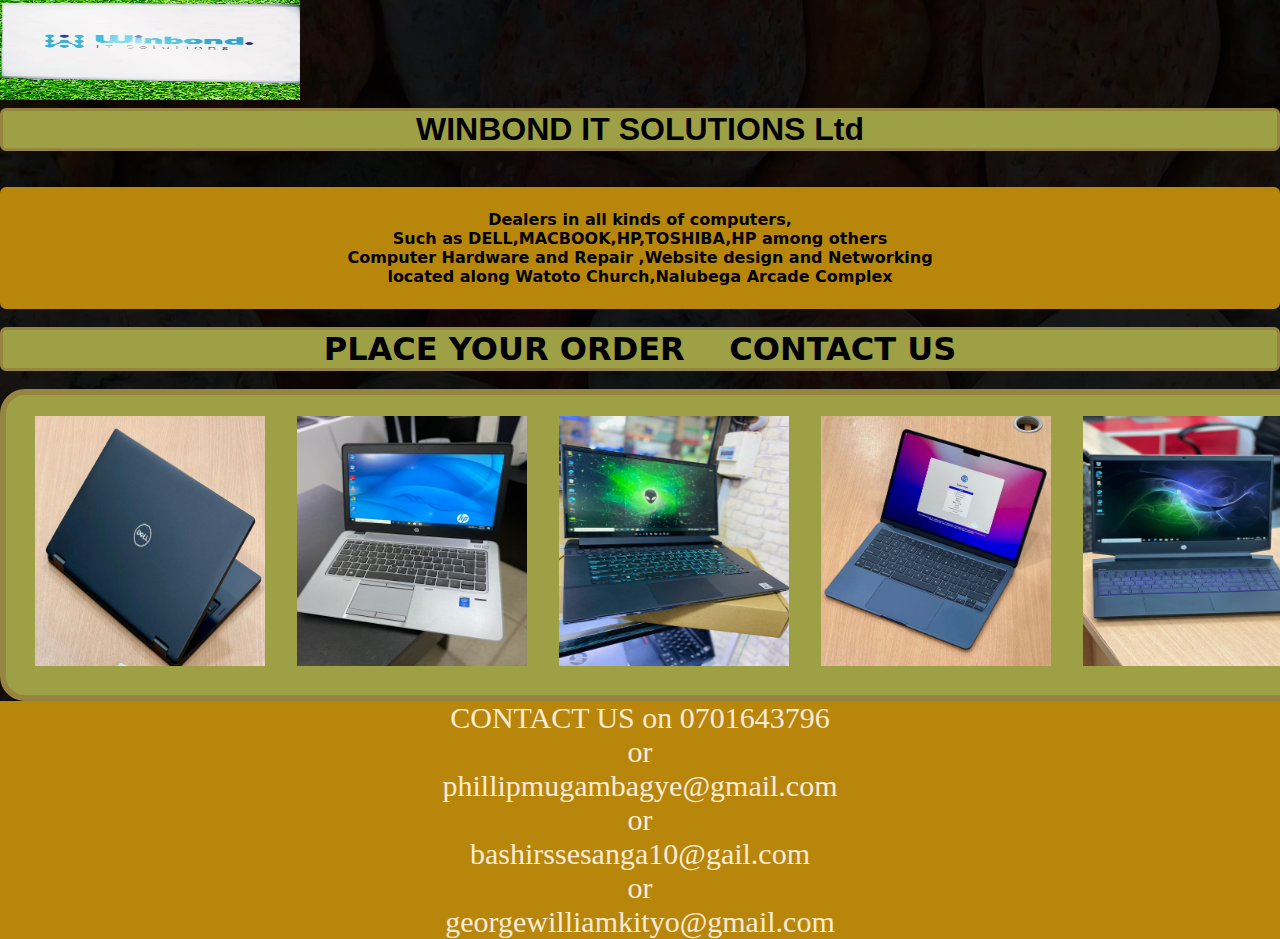
<file: index.html>
<!doctype html>
<html>
<head>
<meta charset="utf-8">
<title>index</title>
	<link rel="stylesheet" href="web.css">
</head>

<body>
	<h1 align="left" class="">
		<img src="work/winbond.png" width="300px" height="100px">
		</h1>
	<h1 id="klaus" align = "center" ><b>WINBOND IT SOLUTIONS Ltd</b> </h1>
	<br>
	<br>
	<h4 class="border" align="center">Dealers in all kinds  of computers,<br>Such as DELL,MACBOOK,HP,TOSHIBA,HP among others<br>Computer Hardware and Repair ,Website design and Networking<br>located along Watoto Church,Nalubega Arcade Complex</h4>
	<br>
	<div class="metro" align="center">
		<div class="buy">
	<h1>
	<a href="order.html">PLACE YOUR ORDER</a>&nbsp;&nbsp;&nbsp;&nbsp;
	<a href="contact.html">CONTACT US</a>
	</h1>
			</div>
		</div>
	<br>
	<div>
	<h1 class="nav">
	<a href="DELL.html"><img src="work/dell1.jpeg" width="230" height="250"></a>&nbsp;&nbsp;&nbsp;&nbsp;
	<a href="elite.html"><img src="work/elite3.jpeg" width="230" height="250"></a>&nbsp;&nbsp;&nbsp;&nbsp;
	<a href="Alien.html"><img src="work/alien.jpeg" width="230" height="250"></a>&nbsp;&nbsp;&nbsp;&nbsp;
	<a href="MACBOOK.html"><img src="work/m1.jpeg" width="230" height="250"></a>&nbsp;&nbsp;&nbsp;&nbsp;
	<a href="HP.html"><img src="work/game.jpeg" width="230" height="250"></a>
	</h1>
	</div>
	
	<footer>
		<p>CONTACT US on 0701643796</p>
		<p>or</p>
		<p>phillipmugambagye@gmail.com</p>
		<p>or</p>
		<p>bashirssesanga10@gail.com</p>
		<p>or</p>
		<p>georgewilliamkityo@gmail.com</p>
	</footer>
		
		</body>
</html>
</file>
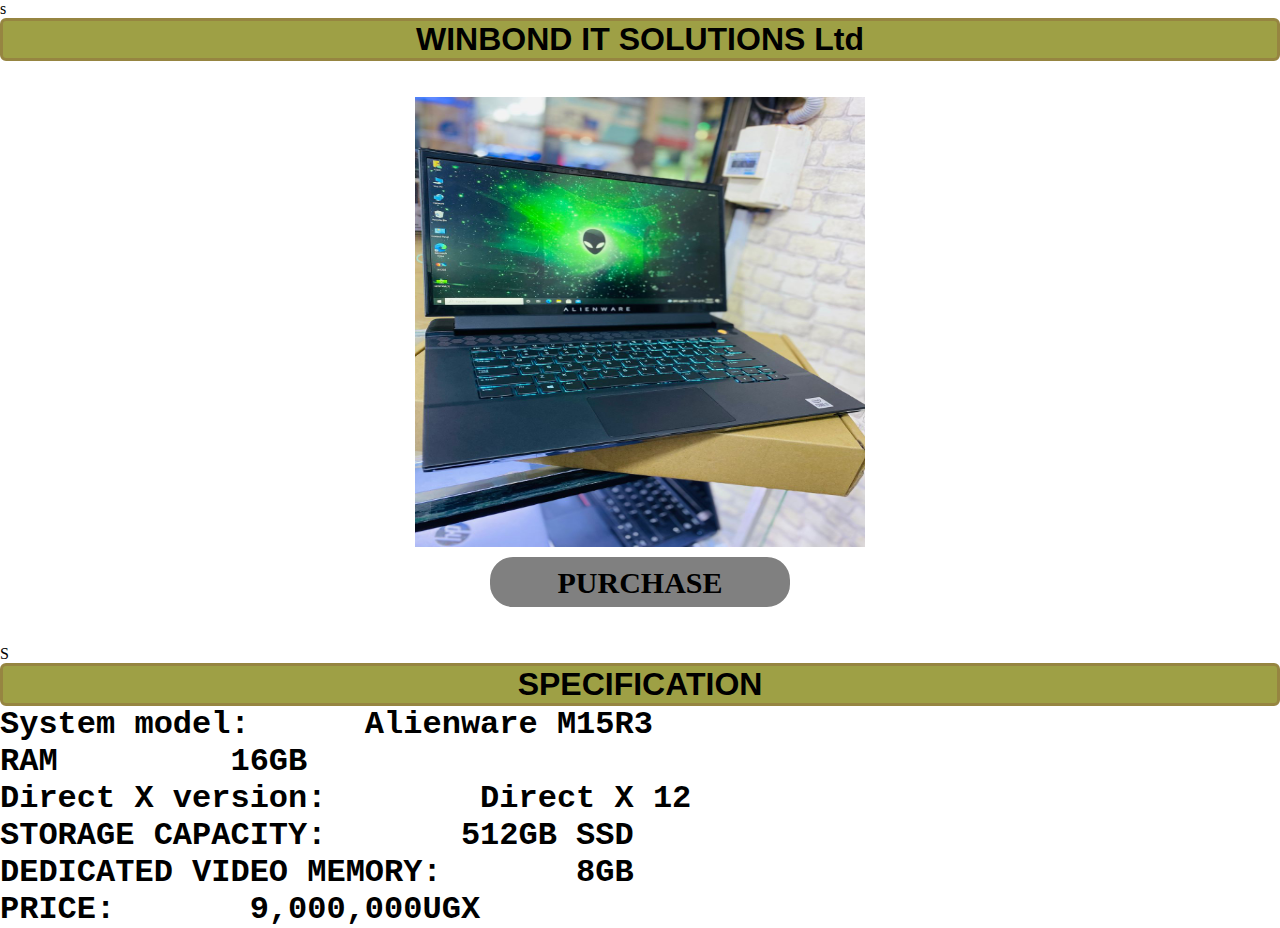
<file: Alien.html>
<!doctype html>
<html>
<head>
<meta charset="utf-8">
<title>alien hardware</title>
	<link rel="stylesheet" href ="laptop.css">
</head>

<body>
	s
	<h1 id="klaus" align = "center" ><b>WINBOND IT SOLUTIONS Ltd</b> </h1>
	<br>
	<br>
<h1 align="center">	
<img src="work/alien.jpeg" width="450" height="450">
	
	<div id="more">
	<div align="center">
	<a href="orderalien.html">PURCHASE</a>
	</div>	
	</div>
	</h1>
	<br>
	<br>S
	<h1 align="center">
	<p class="spec">SPECIFICATION</p>
	</h1>	
	<h1 class="bold">
	<p> System model:&nbsp;&nbsp;&nbsp;&nbsp;&nbsp;&nbsp;Alienware M15R3</p>
	<p> RAM &nbsp;&nbsp;&nbsp;&nbsp;&nbsp;&nbsp;&nbsp; 16GB</p>
	<p>Direct X version: &nbsp;&nbsp;&nbsp;&nbsp;&nbsp;&nbsp;&nbsp;Direct X 12</p>
	<p>STORAGE CAPACITY:&nbsp;&nbsp;&nbsp;&nbsp;&nbsp;&nbsp;&nbsp;512GB SSD</p>
	<p>DEDICATED VIDEO MEMORY:&nbsp;&nbsp;&nbsp;&nbsp;&nbsp;&nbsp;&nbsp;8GB</p>
	<p>PRICE:&nbsp;&nbsp;&nbsp;&nbsp;&nbsp;&nbsp;&nbsp;9,000,000UGX</p>	
	</h1>	
</body>
</html>
</file>
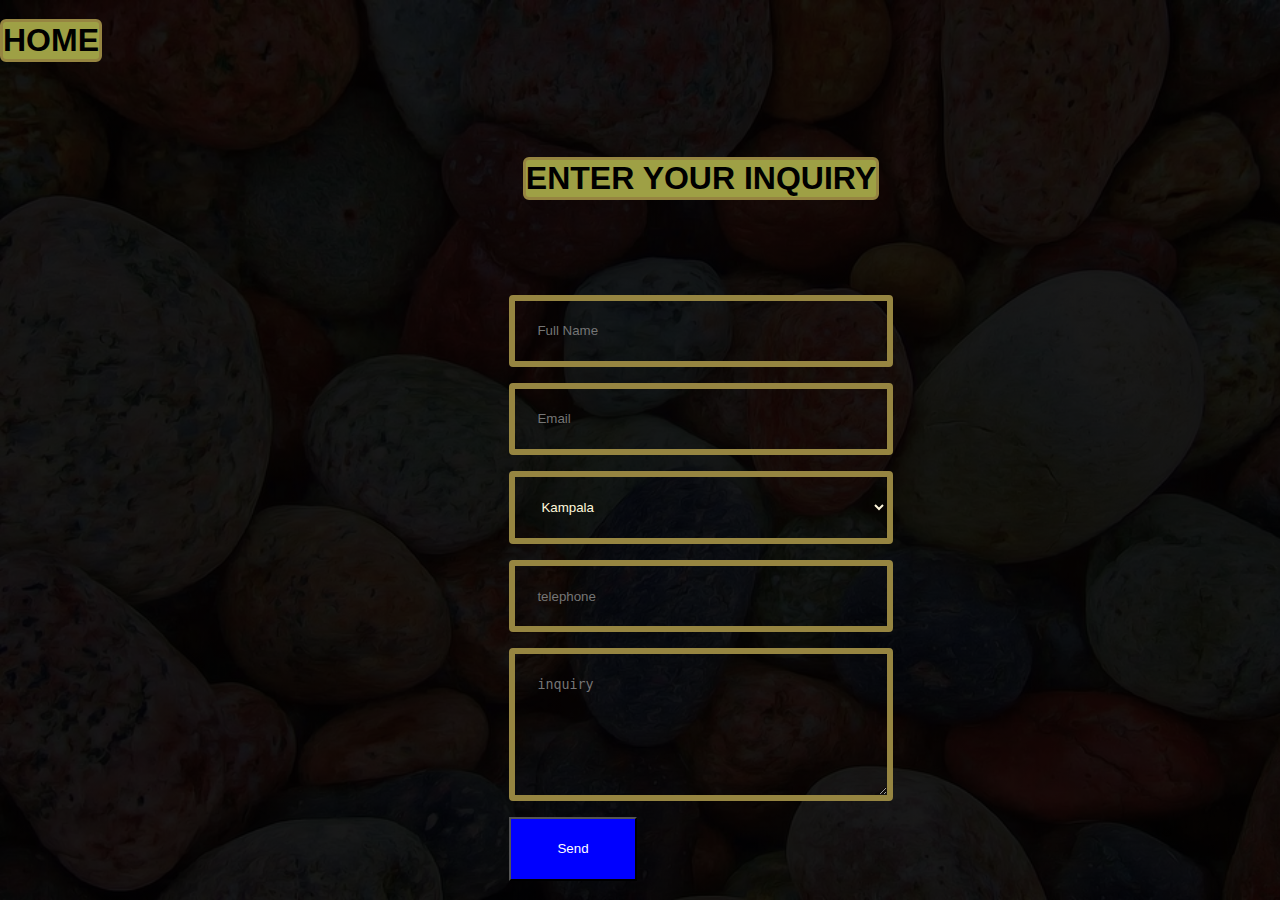
<file: contact.html>
<!doctype html>
<html>
<head>
<meta charset="utf-8">
<title>CONTACT US</title>
	<link rel="stylesheet" href="contactform.css">
</head>

<body>
	<h1 class="klaus"><a href="index.html">HOME</a></h1>
	<br>
	<h1 id="klaus" align = "center" ><b>ENTER YOUR INQUIRY </b></h1>
	<br>
	<div class="container">
	<form action="https://formsubmit.co/phillipmugambagye@gmail.com" method="post">
	<input type="text" name="Name" placeholder="Full Name" required>
	<input type="email" name="Email" placeholder="Email" required>
		<select name="Location">
		<option>Kampala</option>
		<option>Wakiso</option>
		<option>jinja</option>
		<option>Mbale</option>
		<option>Others(please specify in the message)</option>
		</select>
		<input type="tel" name="telephone" placeholder="telephone" required>
		<textarea name="Inquiry" placeholder="inquiry" required></textarea>
		<button type="submit">Send</button>
	</form>	
	</div>
</body>
</html>
</file>
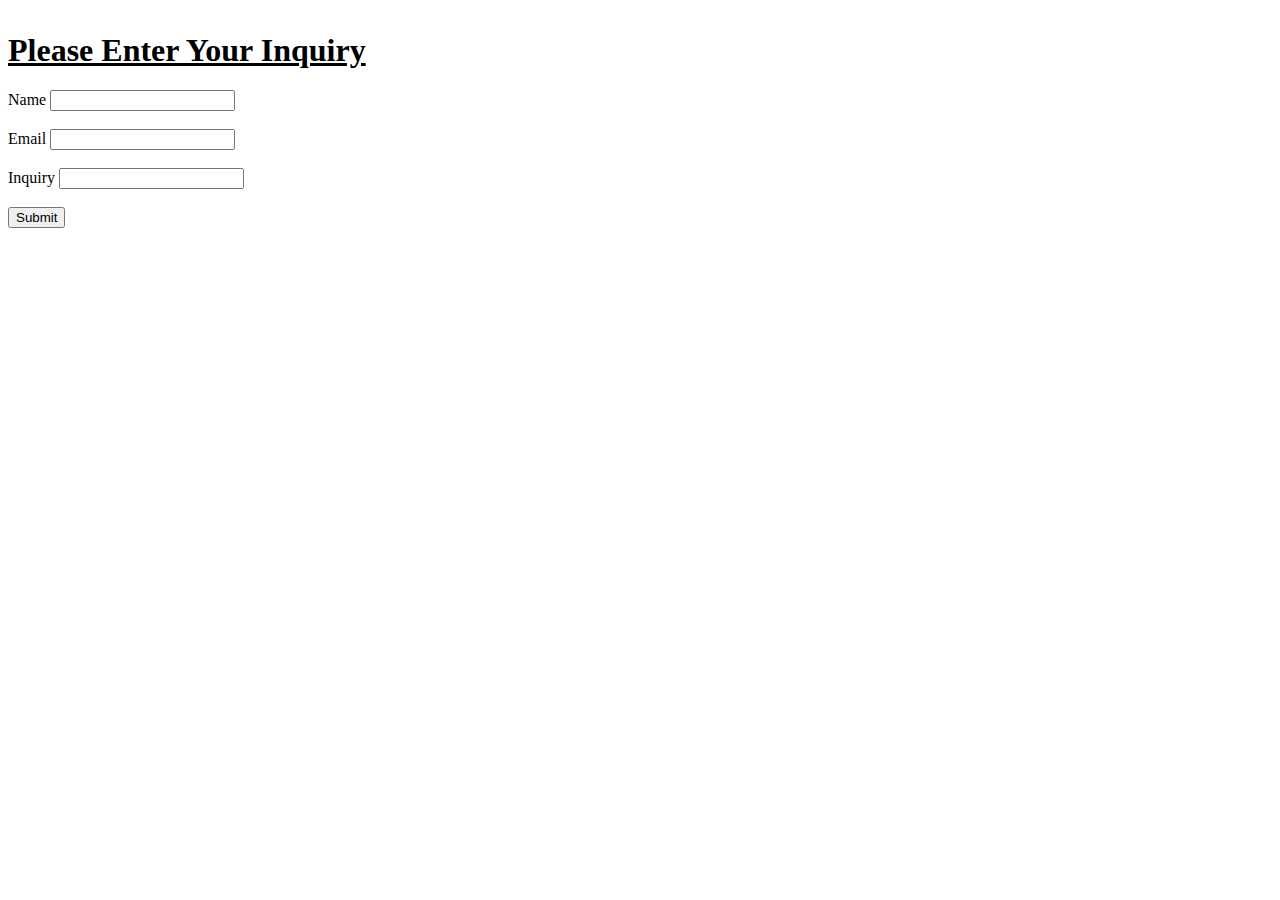
<file: contactform.html>
<!DOCTYPE html>
<html>
<head>
<title> Contact Form </title>
	</head>	
<body>
<h1 align = "center">
<p> <h1> <u> Please Enter Your Inquiry </u> </h1> </p>
</h1>

				<form action = "www.gmail/phillipmugambagye.com" method = "post">
			<div>
				<label>
					Name
					<input type = "text" name= "name">
				</label>
			</div>
			<br>
			<div>
				<label>
					Email
					<input type= "text" name = "email">
					<input type= "hidden" name = "-next" value= "https://phillipmugambagye.com/thankyou.html">
				</label>
			</div>
			<br>
			
			<div>
			<label>
				Inquiry
				
				<input type="text" name="inquiry">
				
			</label>		
					
			</div>
			<br>
			<button type = "submit">Submit</button>
		</form>
		</body>
		</html>
</file>
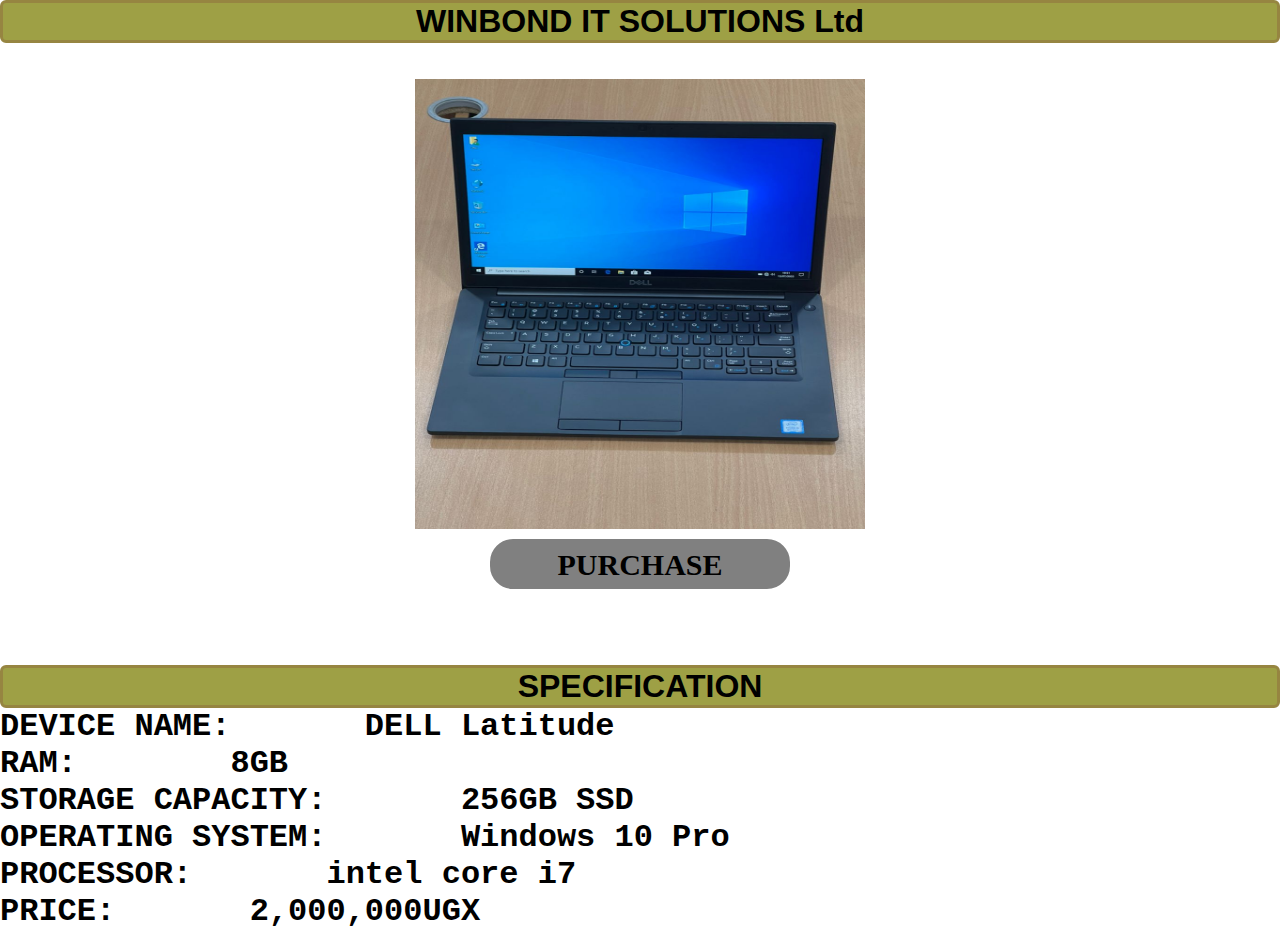
<file: DELL.html>
<!doctype html>
<html>
<head>
<meta charset="utf-8">
<title>DELL Latitude</title>
	<link rel="stylesheet" href ="laptop.css">
</head>

<body>
	
	<h1 id="klaus" align = "center" ><b>WINBOND IT SOLUTIONS Ltd</b> </h1>
	<br>
	<br>
	<h1 align="center">
	<img src="work/dell4.jpeg" width ="450" height="450">
	<div id="more">
	<div align="center">
	<a href="orderdell.html">PURCHASE</a>
	</div>	
	</div>
	<br>
	<br>
	<p class="spec">SPECIFICATION</p>	
	</h1>
	<h1 class="bold">
	<p>DEVICE NAME:&nbsp;&nbsp;&nbsp;&nbsp;&nbsp;&nbsp;&nbsp;DELL Latitude</p>
	<p>RAM:&nbsp;&nbsp;&nbsp;&nbsp;&nbsp;&nbsp;&nbsp; 8GB</p>
	<p>STORAGE CAPACITY:&nbsp;&nbsp;&nbsp;&nbsp;&nbsp;&nbsp;&nbsp;256GB SSD</p>
	<p>OPERATING SYSTEM:&nbsp;&nbsp;&nbsp;&nbsp;&nbsp;&nbsp;&nbsp;Windows 10 Pro</p>
	<p>PROCESSOR:&nbsp;&nbsp;&nbsp;&nbsp;&nbsp;&nbsp;&nbsp;intel core i7 </p>
	<p>PRICE:&nbsp;&nbsp;&nbsp;&nbsp;&nbsp;&nbsp;&nbsp;2,000,000UGX</p>	
	</h1>
	
</body>
</html>
</file>
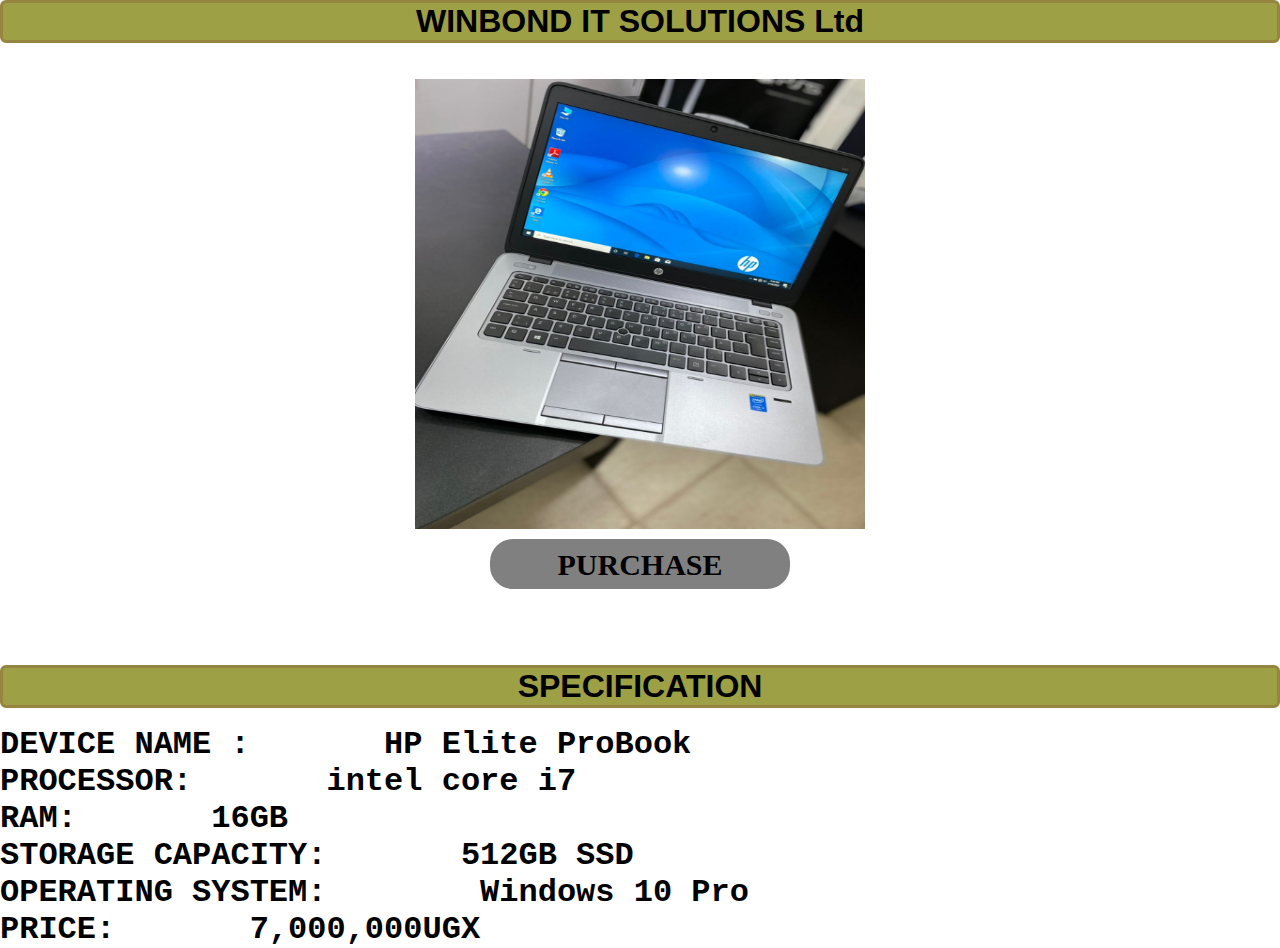
<file: elite.html>
<!doctype html>
<html>
<head>
<meta charset="utf-8">
<title>Hp Elite Book</title>
	<link rel="stylesheet" href ="laptop.css">
</head>

<body>
	<h1 id="klaus" align = "center" ><b>WINBOND IT SOLUTIONS Ltd</b> </h1>
	<br>
	<br>
	<h1 align="center">
		
<img src="work/elite.jpeg" width="450px" height="450px">
		<div id="more">
	<div align="center">
	<a href="orderhpprobook.html">PURCHASE</a>
	</div>	
	</div>
		<br>
		<br>
		<p class="spec">SPECIFICATION</p>
		</h1>
		<br>
	<h1 class="bold">
		<p>DEVICE NAME :&nbsp;&nbsp;&nbsp;&nbsp;&nbsp;&nbsp;&nbsp;HP Elite ProBook</p>
	<p>PROCESSOR:&nbsp;&nbsp;&nbsp;&nbsp;&nbsp;&nbsp;&nbsp;intel core i7</p>
	<p>RAM:&nbsp;&nbsp;&nbsp;&nbsp;&nbsp;&nbsp;&nbsp;16GB</p>
	<p>STORAGE CAPACITY:&nbsp;&nbsp;&nbsp;&nbsp;&nbsp;&nbsp;&nbsp;512GB SSD</p>
	<p>OPERATING SYSTEM:&nbsp;&nbsp;&nbsp;&nbsp;&nbsp;&nbsp;&nbsp; Windows 10 Pro</p>
	<p>PRICE:&nbsp;&nbsp;&nbsp;&nbsp;&nbsp;&nbsp;&nbsp;7,000,000UGX</p>	
	</h1>
		
		
		
</body>
</html>
</file>
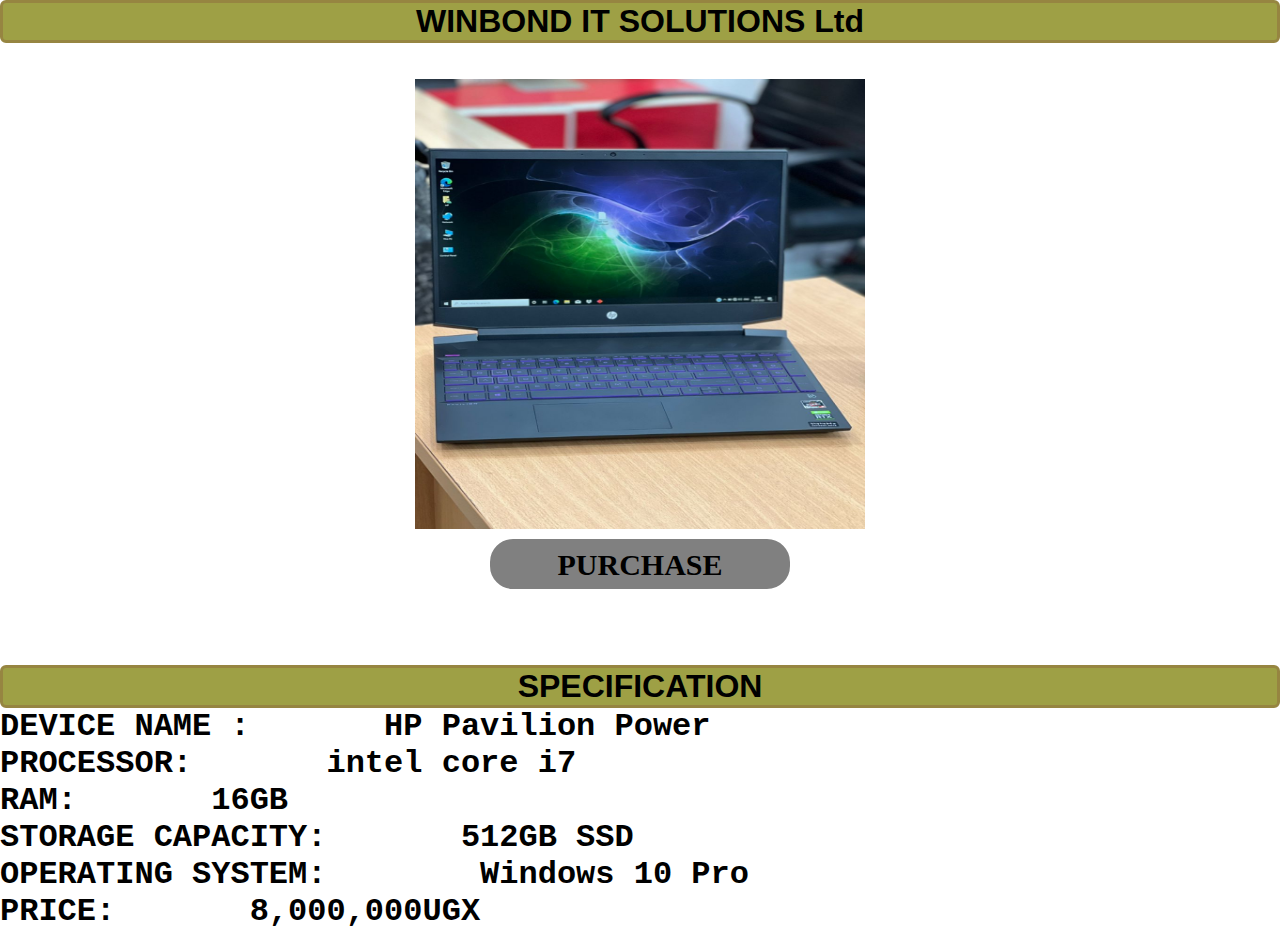
<file: HP.html>
<!doctype html>
<html>
<head>
<meta charset="utf-8">
<title>hp</title>
	<link rel="stylesheet" href ="laptop.css">
</head>

<body>
	
	<h1 id="klaus" align = "center" ><b>WINBOND IT SOLUTIONS Ltd</b> </h1>
	<br>
	<br>
	<h1 align="center">
	<img src="work/game.jpeg" width="450" height="450">
	<div id="more">
	<div align="center">
	<a href="orderhp.html">PURCHASE</a>
	</div>	
	</div>
	<br>
	<br>
	<p class="spec">SPECIFICATION</p>	
	</h1>
	<h1 class="bold">
	<p>DEVICE NAME :&nbsp;&nbsp;&nbsp;&nbsp;&nbsp;&nbsp;&nbsp;HP Pavilion Power</p>
	<p>PROCESSOR:&nbsp;&nbsp;&nbsp;&nbsp;&nbsp;&nbsp;&nbsp;intel core i7</p>
	<p>RAM:&nbsp;&nbsp;&nbsp;&nbsp;&nbsp;&nbsp;&nbsp;16GB</p>
	<p>STORAGE CAPACITY:&nbsp;&nbsp;&nbsp;&nbsp;&nbsp;&nbsp;&nbsp;512GB SSD</p>
	<p>OPERATING SYSTEM:&nbsp;&nbsp;&nbsp;&nbsp;&nbsp;&nbsp;&nbsp; Windows 10 Pro</p>
	<p>PRICE:&nbsp;&nbsp;&nbsp;&nbsp;&nbsp;&nbsp;&nbsp;8,000,000UGX</p>	
	</h1>
</body>
</html>
</file>
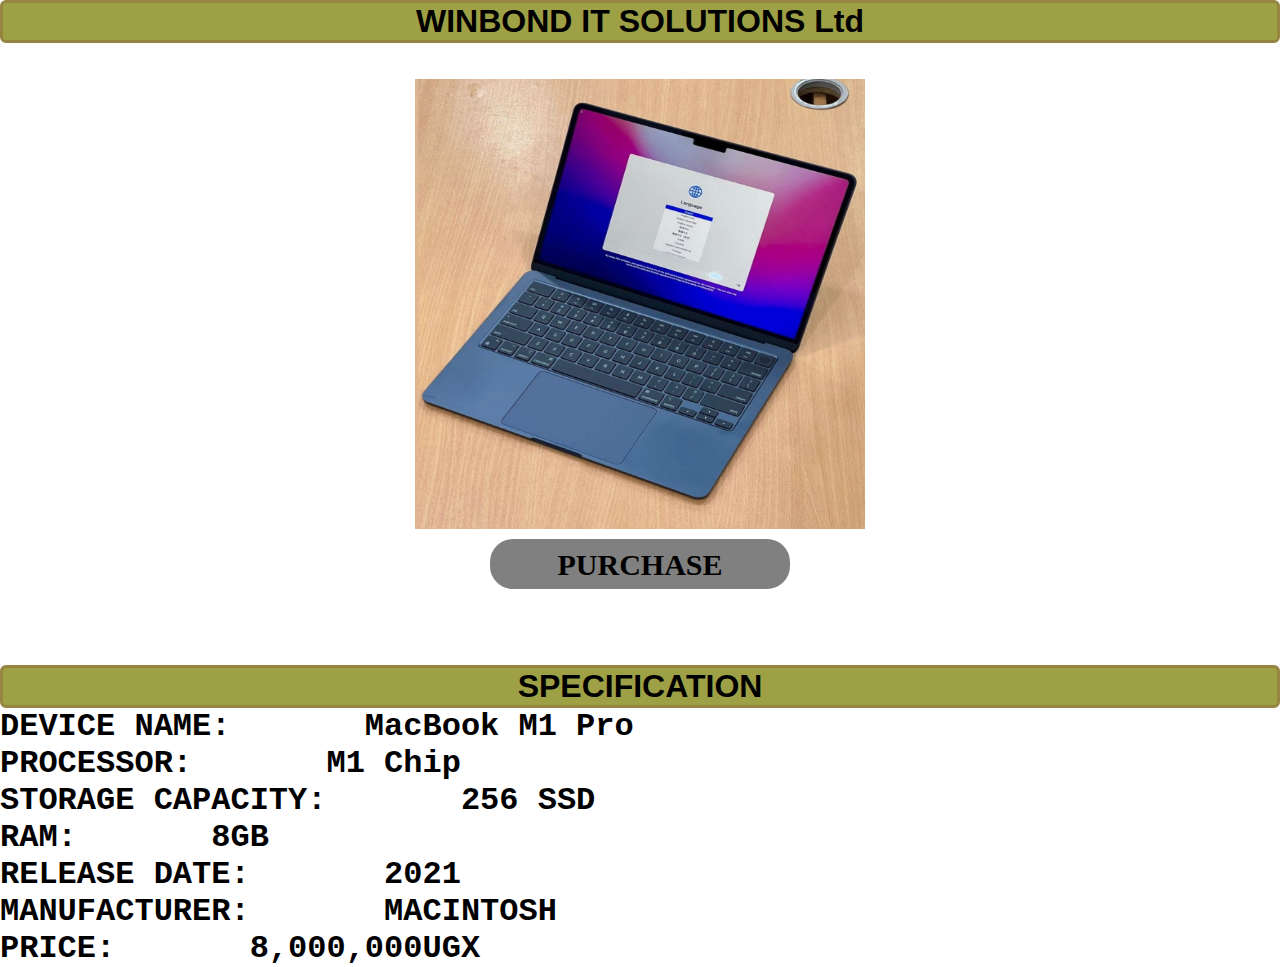
<file: MACBOOK.html>
<!doctype html>
<html>
<head>
<meta charset="utf-8">
<title>MacBook</title>
	<link rel="stylesheet" href ="laptop.css">
</head>

<body>
	
	<h1 id="klaus" align = "center" ><b>WINBOND IT SOLUTIONS Ltd</b> </h1>
	<br>
	<br>
	<h1 align="center">
	<img src="work/m1.jpeg" width="450" height="450">
	
	
	<div id="more">
	<div align="center">
	<a href="ordermacbook.html">PURCHASE</a>
	</div>	
	</div>
	<br>
	<br>	
	<p class="spec">SPECIFICATION</p>	
	</h1>
	
	<h1 class="bold">
	<p>DEVICE NAME:&nbsp;&nbsp;&nbsp;&nbsp;&nbsp;&nbsp;&nbsp;MacBook M1 Pro</p>
	<p>PROCESSOR:&nbsp;&nbsp;&nbsp;&nbsp;&nbsp;&nbsp;&nbsp;M1 Chip</p>
	<p>STORAGE CAPACITY:&nbsp;&nbsp;&nbsp;&nbsp;&nbsp;&nbsp;&nbsp;256 SSD</p>
	<p>RAM:&nbsp;&nbsp;&nbsp;&nbsp;&nbsp;&nbsp;&nbsp;8GB</p>
	<p>RELEASE DATE:&nbsp;&nbsp;&nbsp;&nbsp;&nbsp;&nbsp;&nbsp;2021</p>
	<p>MANUFACTURER:&nbsp;&nbsp;&nbsp;&nbsp;&nbsp;&nbsp;&nbsp;MACINTOSH</p>
	<p>PRICE:&nbsp;&nbsp;&nbsp;&nbsp;&nbsp;&nbsp;&nbsp;8,000,000UGX</p>
	</h1>
</body>
</html>
</file>
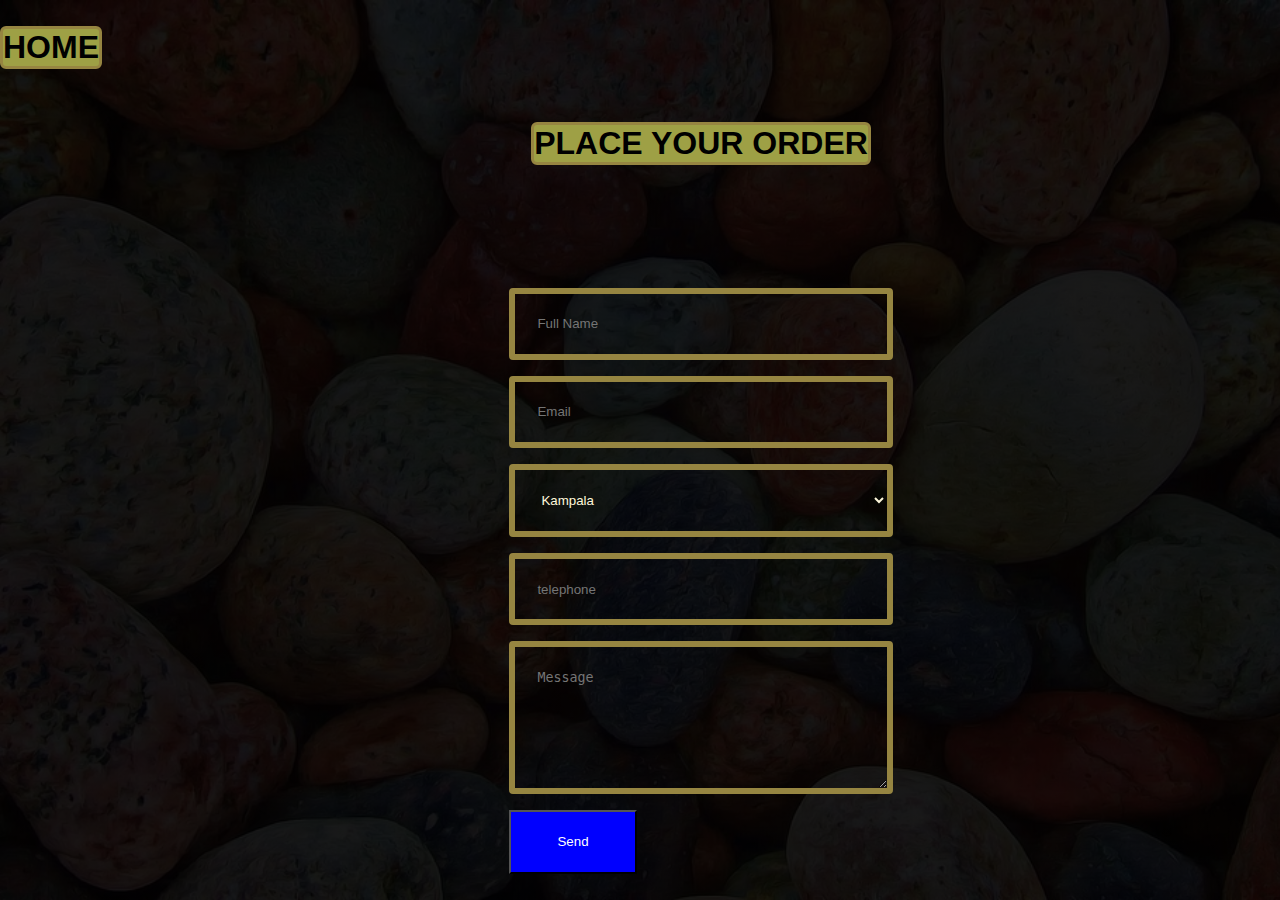
<file: order.html>
<!doctype html>
<html>
<head>
<meta charset="utf-8">
<title>PLACE YOUR ORDER</title>
<link rel="stylesheet" href="order.css">	
</head>

<body>
	<h1 class="klaus"><a href="index.html">HOME</a></h1>
	<h1 id="klaus" align = "center" ><b>PLACE YOUR ORDER </b> </h1>
	<br>
	<div class="container">
	<form action="https://formsubmit.co/phillipmugambagye@gmail.com" method="post">
	<input type="text" name="Name" placeholder="Full Name" required>
	<input type="email" name="Email" placeholder="Email" required>
		<select name="Location">
		<option>Kampala</option>
		<option>Wakiso</option>
		<option>jinja</option>
		<option>Mbale</option>
		<option>Others(please specify in the message)</option>
		</select>
		<input type="tel" name="telephone" placeholder="telephone" required>
		<textarea name="Message" placeholder="Message" required></textarea>
		<button type="submit">Send</button>
	</form>	
	</div>
</body>
</html>
</file>
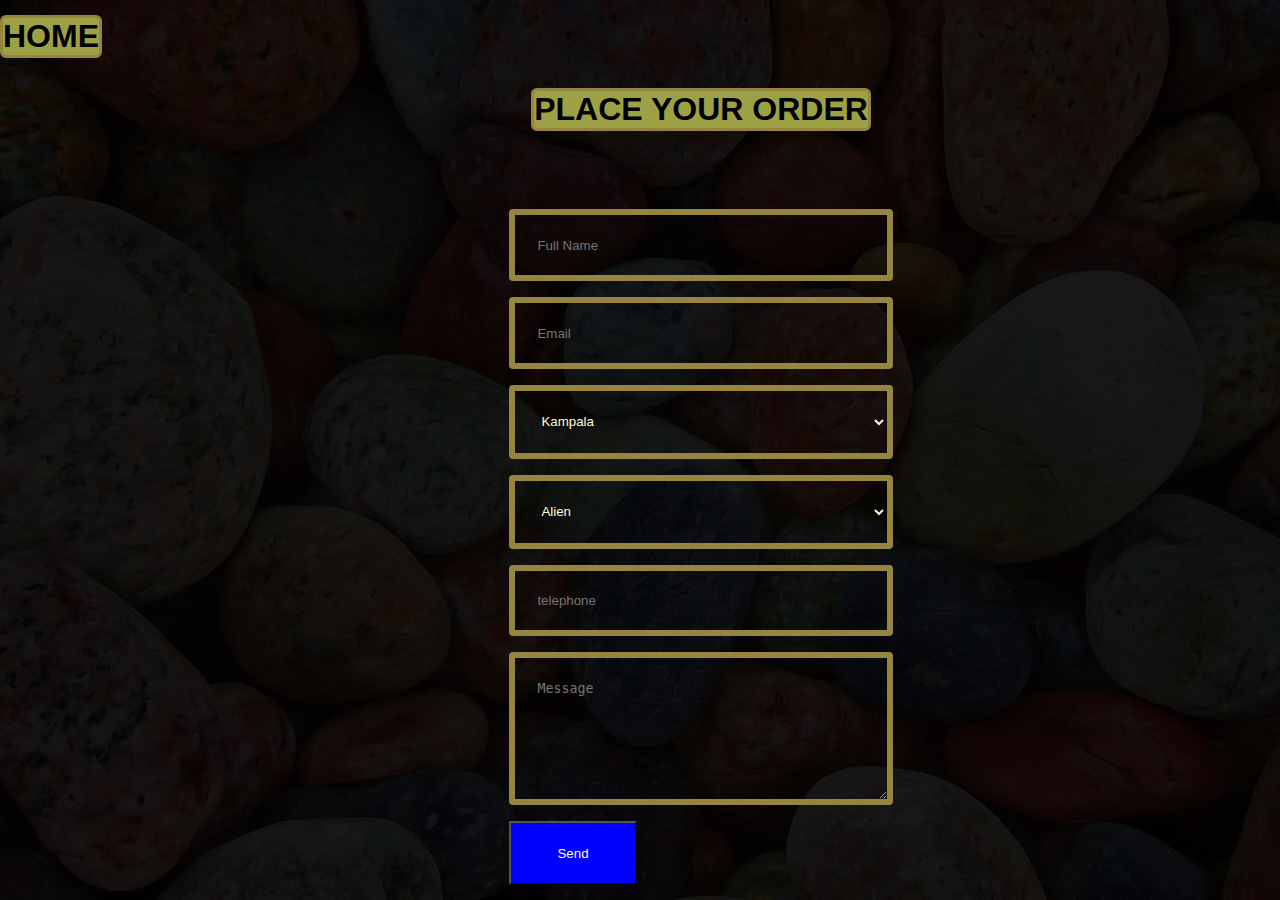
<file: orderalien.html>
<!doctype html>
<html>
<head>
<meta charset="utf-8">
<title>Alien</title>
	<link rel="stylesheet" href="order.css">
</head>

<body>
	<h1 class="klaus"><a href="index.html">HOME</a></h1>
	<h1 id="klaus" align = "center" ><b>PLACE YOUR ORDER </b> </h1>
	<br>
	<div class="container">
	<form action= "https://formsubmit.co/phillipmugambagye@gmail.com" method = "post">
	<input type="text" name="Name" placeholder="Full Name" required>
	<input type="email" name="Email" placeholder="Email" required>
		<select name="Location">
		<option>Kampala</option>
		<option>Wakiso</option>
		<option>jinja</option>
		<option>Mbale</option>
		<option>Others(please specify in the message)</option>
		</select>
		<select name="Laptop">
		<option>Alien</option>	
		</select>
		<input type="tel" name="telephone" placeholder="telephone" required>
		<textarea name="Message" placeholder="Message" required></textarea>
		<button type="submit">Send</button>
	</form>	
	</div>
</body>
</html>
</file>
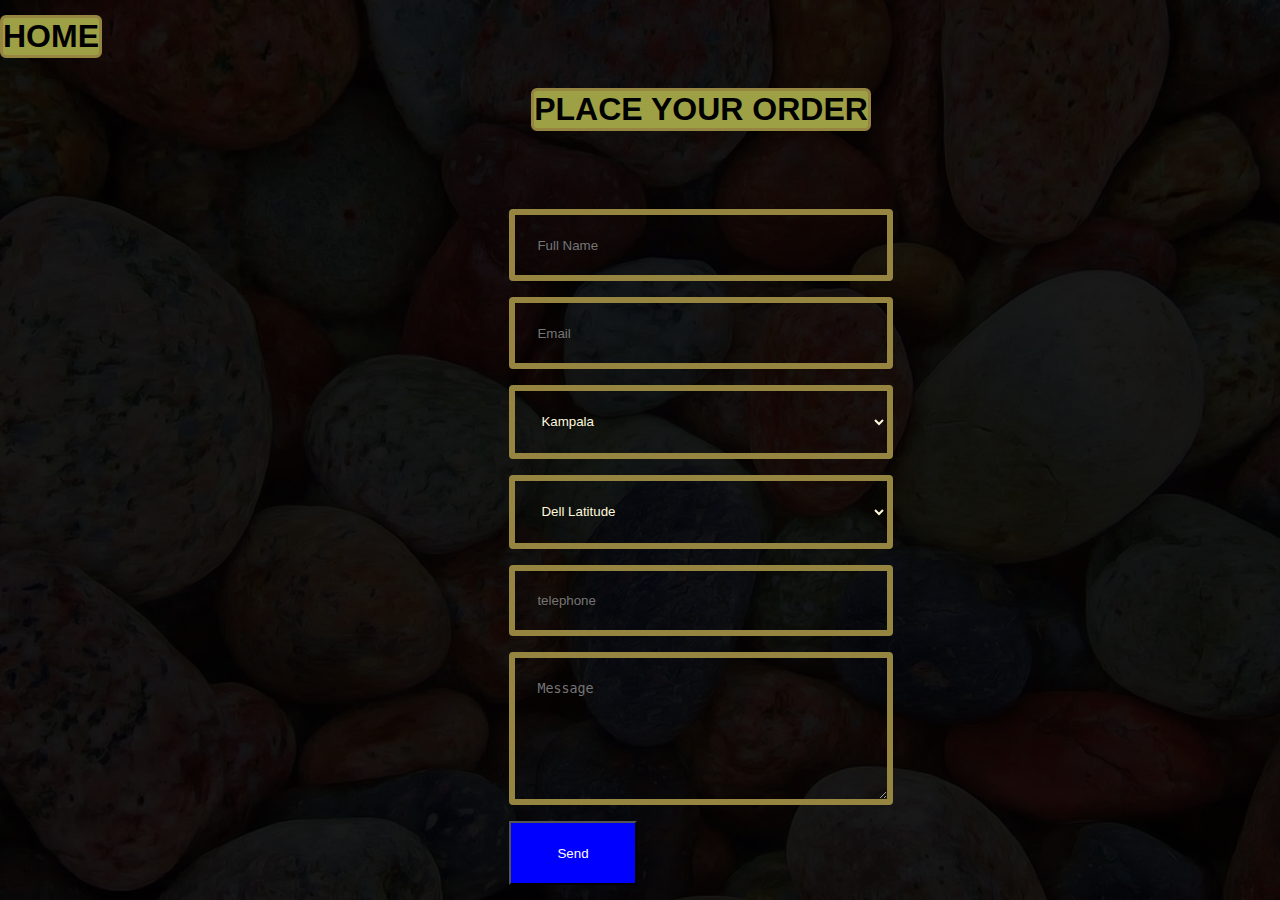
<file: orderdell.html>
<!doctype html>
<html>
<head>
<meta charset="utf-8">
<title>Dell</title>
	<link rel="stylesheet" href="order.css">
</head>

<body>
	<h1 class="klaus"><a href="index.html">HOME</a></h1>
	<h1 id="klaus" align = "center" ><b>PLACE YOUR ORDER </b> </h1>
	<br>
	<div class="container">
	<form action="https://formsubmit.co/phillipmugambagye@gmail.com" method="post">
	<input type="text" name="Name" placeholder="Full Name" required>
	<input type="email" name="Email" placeholder="Email" required>
		<select name="Location">
		<option>Kampala</option>
		<option>Wakiso</option>
		<option>jinja</option>
		<option>Mbale</option>
		<option>Others(please specify in the message)</option>
		</select>
		<select name="Laptop">
		<option>Dell Latitude</option>	
		</select>
		<input type="tel" name="telephone" placeholder="telephone" required>
		<textarea name="Message" placeholder="Message" required></textarea>
		<button type="submit">Send</button>
	</form>	
	</div>
</body>
</html>
</file>
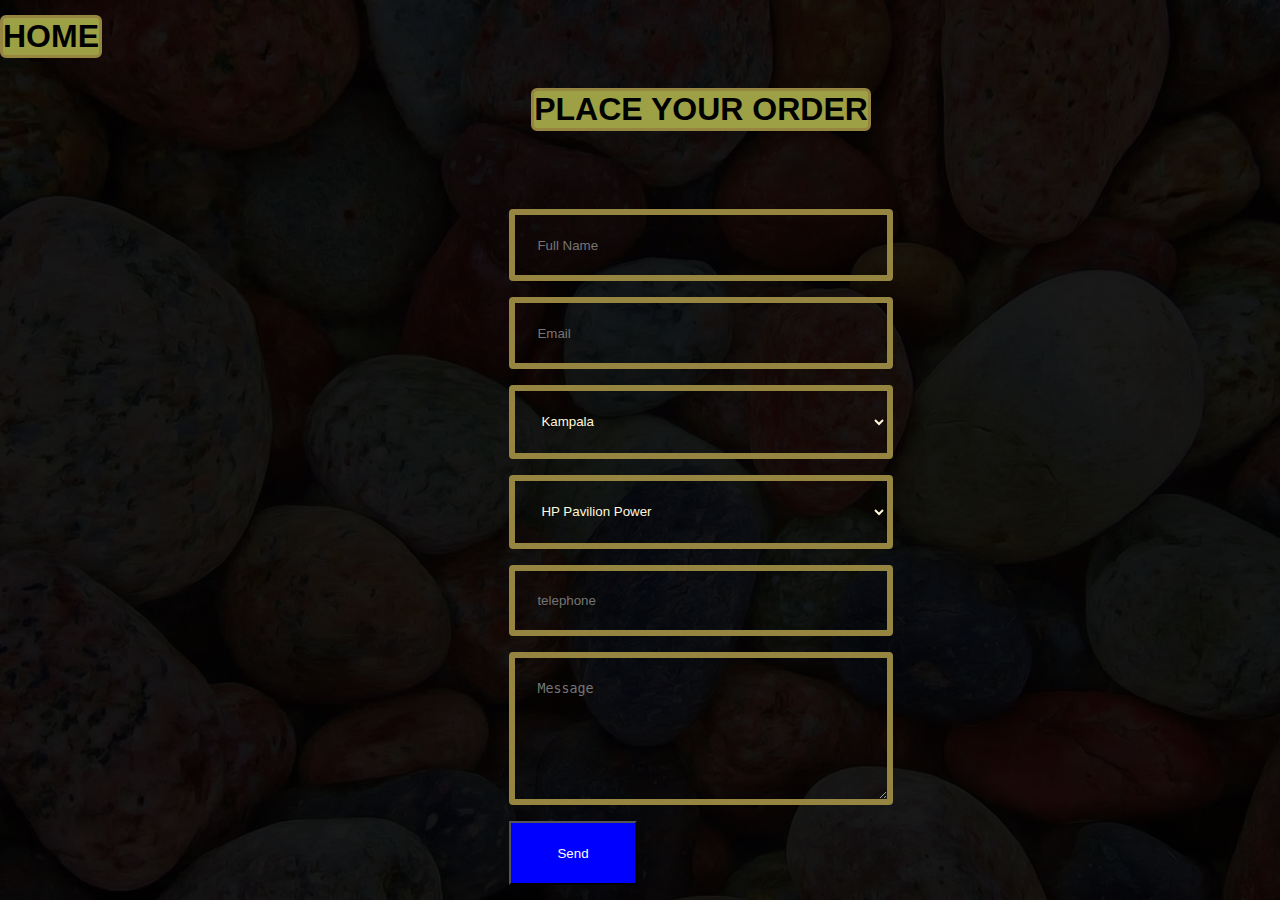
<file: orderhp.html>
<!doctype html>
<html>
<head>
<meta charset="utf-8">
<title>HP</title>
	<link rel="stylesheet" href="order.css">
</head>

<body>
	<h1 class="klaus"><a href="index.html">HOME</a></h1>
	<h1 id="klaus" align = "center" ><b>PLACE YOUR ORDER </b> </h1>
	<br>
	<div class="container">
	<form action= "https://formsubmit.co/phillipmugambagye@gmail.com" method = "post">
	<input type="text" name="Name" placeholder="Full Name" required>
	<input type="email" name="Email" placeholder="Email" required>
		<select name="Location">
		<option>Kampala</option>
		<option>Wakiso</option>
		<option>jinja</option>
		<option>Mbale</option>
		<option>Others(please specify in the message)</option>
		</select>
		<select name="Laptop">
		<option>HP Pavilion  Power</option>	
		</select>
		<input type="tel" name="telephone" placeholder="telephone" required>
		<textarea name="Message" placeholder="Message" required></textarea>
		<button type="submit">Send</button>
	</form>	
	</div>
</body>
</html>
</file>
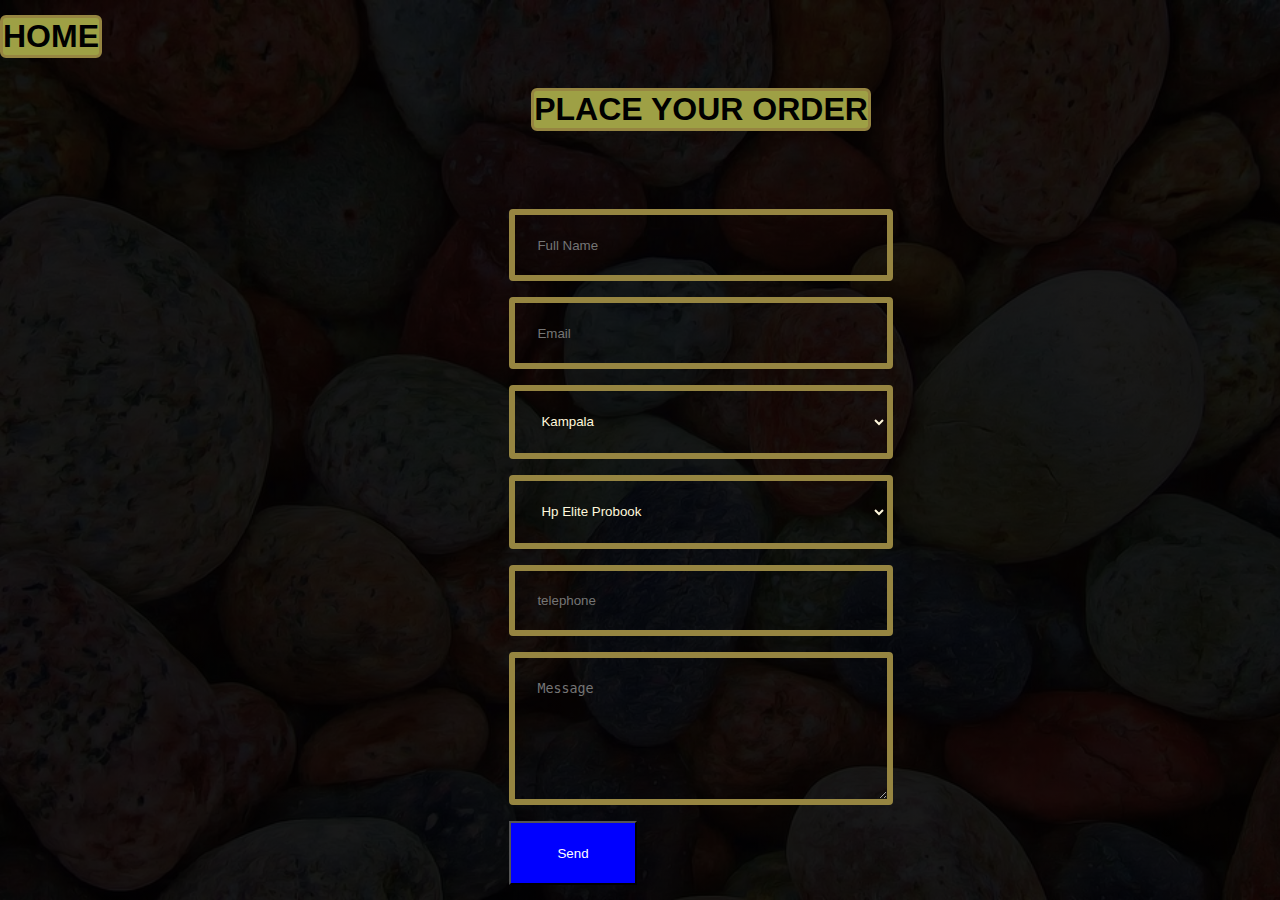
<file: orderhpprobook.html>
<!doctype html>
<html>
<head>
<meta charset="utf-8">
<title>Hp Elite Probook</title>
	<link rel="stylesheet" href="order.css">
</head>

<body>
	<h1 class="klaus"><a href="index.html">HOME</a></h1>
	<h1 id="klaus" align = "center" ><b>PLACE YOUR ORDER </b> </h1>
	<br>
	<div class="container">
	<form action= "https://formsubmit.co/phillipmugambagye@gmail.com" method = "post">
	<input type="text" name="Name" placeholder="Full Name" required>
	<input type="email" name="Email" placeholder="Email" required>
		<select name="Location">
		<option>Kampala</option>
		<option>Wakiso</option>
		<option>jinja</option>
		<option>Mbale</option>
		<option>Others(please specify in the message)</option>
		</select>
		<select name="Laptop">
		<option>Hp Elite Probook</option>	
		</select>
		<input type="tel" name="telephone" placeholder="telephone" required>
		<textarea name="Message" placeholder="Message" required></textarea>
		<button type="submit">Send</button>
	</form>	
	</div>
</body>
</html>
</file>
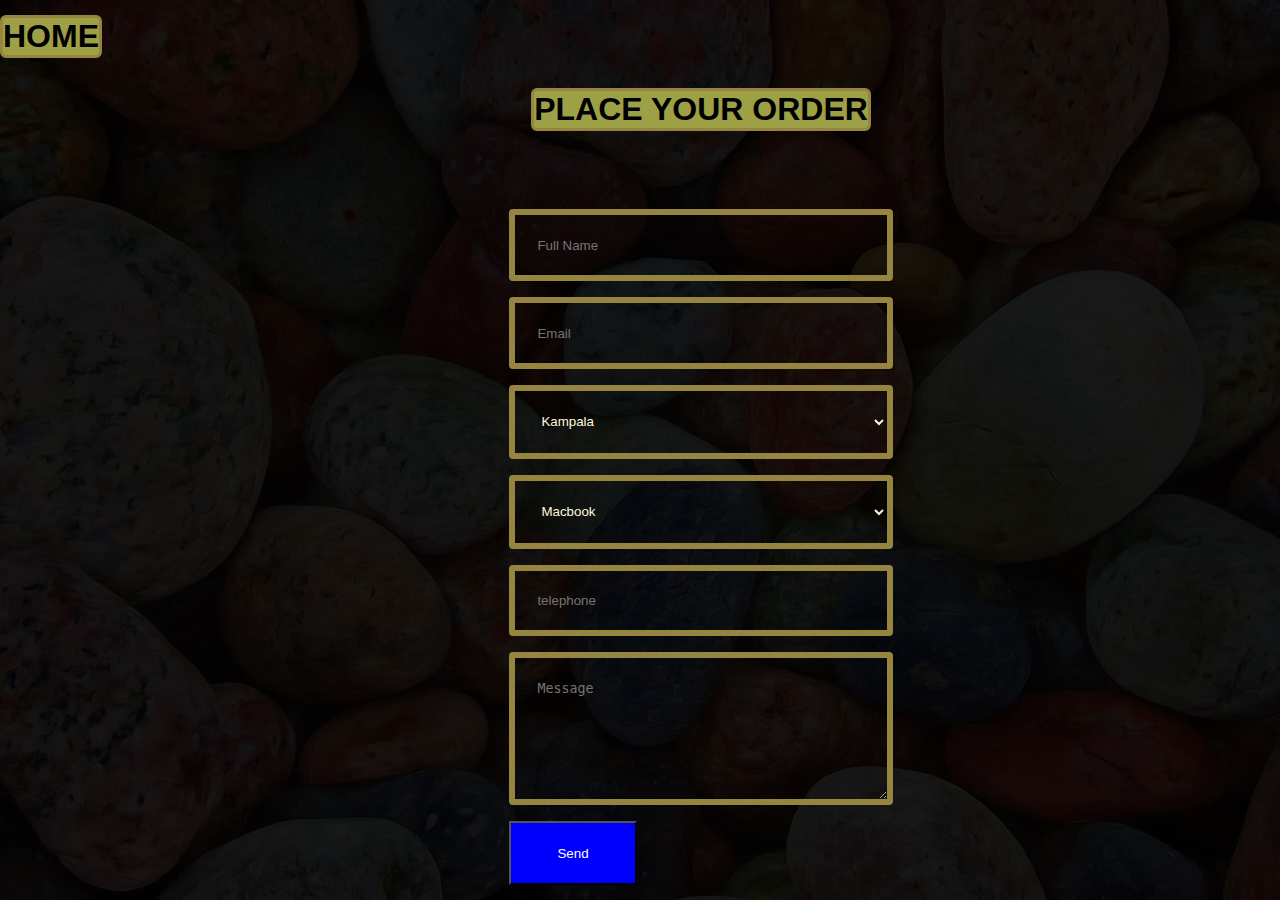
<file: ordermacbook.html>
<!doctype html>
<html>
<head>
<meta charset="utf-8">
<title>Macbook</title>
	<link rel="stylesheet" href="order.css">
</head>

<body>
	<h1 class="klaus"><a href="index.html">HOME</a></h1>
	<h1 id="klaus" align = "center" ><b>PLACE YOUR ORDER </b> </h1>
	<br>
	<div class="container">
	<form action= "https://formsubmit.co/phillipmugambagye@gmail.com" method = "post">
	<input type="text" name="Name" placeholder="Full Name" required>
	<input type="email" name="Email" placeholder="Email" required>
		<select name="Location">
		<option>Kampala</option>
		<option>Wakiso</option>
		<option>jinja</option>
		<option>Mbale</option>
		<option>Others(please specify in the message)</option>
		</select>
		<select name="Laptop">
		<option>Macbook</option>	
		</select>
		<input type="tel" name="telephone" placeholder="telephone" required>
		<textarea name="Message" placeholder="Message" required></textarea>
		<button type="submit">Send</button>
	</form>	
	</div>
</body>
</html>
</file>
<file: web.css>
@charset "utf-8";
/* CSS Document */
*{
	margin: 0;
	padding: 0;
}
		body{background-image: linear-gradient(rgba(0,0,0,0.9),rgba(0,0,0,0.9)),url("stone.jpg");
		 
		background-position: relative;
		background-size: cover;
			
		
}
		#klaus{border-style:solid;
			border-color:#968541;
			background-clip: inherit;
			background-origin: border-box;
			background-color: #9EA045;
			border-radius: 6px;
			font-family:  Gotham, "Helvetica Neue", Helvetica, Arial, "sans-serif";
			 }
		.border{border-style: solid;
			border-radius: 6px;
			background-color: darkgoldenrod;
			border-color: darkgoldenrod;
			padding: 20px;
			font-family: Segoe, "Segoe UI", "DejaVu Sans", "Trebuchet MS", Verdana, "sans-serif";
			}
		
		
		footer{
            width: 100%;
            background:darkgoldenrod;
			color: antiquewhite;
			text-align: center;
			font-size: 30px;
			
		     }

.nav{
	width: 1335px;
	height: 300px;
	background:#9EA045 ;
	border-radius: 25px;
	align-items: center;
	justify-content: center;
	border: 6px solid #968541 ;
	display: flex;
	
}
.nav:hover{
	background:darkgoldenrod ;
	
}
.metro{border-style:solid;
			border-color:#968541;
			background-clip: inherit;
			background-origin: border-box;
			background-color: #9EA045;
			border-radius: 6px;
			font-family:  Gotham, "Helvetica Neue", Helvetica, Arial, "sans-serif";
			 }
.buy{
	color: yellow;
}
.buy a{
	text-decoration: none;
	color: black;
	font-family:Segoe, "Segoe UI", "DejaVu Sans", "Trebuchet MS", Verdana, "sans-serif";
}
.buy:hover{
	background:yellow;


}
</file>
<file: laptop.css>
@charset "utf-8";
/* CSS Document */
*{
	margin: 0;
	padding: 0;
	
}
#klaus{border-style:solid;
			border-color:#968541;
			background-clip: inherit;
			background-origin: border-box;
			background-color: #9EA045;
			border-radius: 6px;
			font-family:  Gotham, "Helvetica Neue", Helvetica, Arial, "sans-serif";
			 }
.bold{
	font-size: 6;
	font-family:Consolas, "Andale Mono", "Lucida Console", "Lucida Sans Typewriter", Monaco, "Courier New", "monospace";
}
		 
.spec{border-style:solid;
			border-color:#968541;
			background-clip: inherit;
			background-origin: border-box;
			background-color: #9EA045;
			border-radius: 6px;
			font-family:  Gotham, "Helvetica Neue", Helvetica, Arial, "sans-serif";
}
#more{
	width: 300px;
	height: 50px;
	background: gray;
	border-radius: 25px;
	align-items: center;
	justify-content: center;
	border: 2px solid white;
	display: flex;
	margin: auto;
	
	
}
#more a{
	color: black;
	font-size: 30px;
	text-decoration: none;
	padding: 0px 50px;
	align-content: center;
	font-family:"alegreya-sc";
}
#more:hover{
	background:#9EA045 ;
	box-shadow: 2px 5px #968541;
}
#more{
	transition: 0.5s ease;
}
</file>
<file: contactform.css>
@charset "utf-8";
/* CSS Document */
*{
	margin: 0;
	padding: 0;
	outline: 0;
}

body{
	background-image: linear-gradient(rgba(0,0,0,0.9),rgba(0,0,0,0.9)),url("stone.jpg");	 
	background-position: relative;
	background-size: cover;
	height: 100vh;
	font-family: ariel,Gotham, "Helvetica Neue", Helvetica, Arial, "sans-serif";
	display: grid;
	place-items:center;
}
#klaus{border-style:solid;
			border-color:#968541;
			background-clip: inherit;
			background-origin: border-box;
			background-color: #9EA045;
			border-radius: 6px;
			font-family:  Gotham, "Helvetica Neue", Helvetica, Arial, "sans-serif";
	        
			 }
.klaus{border-style:solid;
			border-color:#968541;
			background-clip: inherit;
			background-origin: border-box;
			background-color: #9EA045;
			border-radius: 6px;
			font-family:  Gotham, "Helvetica Neue", Helvetica, Arial, "sans-serif";
            margin-right: 1300px;
	        
			 }
.klaus a{
	text-decoration: none;
	color: black;
}

h2{
	margin-bottom:2rem; 
}
form{
	display:flex;
	flex-direction: column;
	width: 24rem;
	gap:1rem;
}

input,select,textarea{
	padding: 1.4rem;
	background: transparent;
	border: 6px solid #968541;
	border-radius: 4px;
	color: cornsilk;
}
textarea{
	height:6rem;
}

button{
	width: 8rem;
	padding:1.4rem;
	cursor: pointer;
	background:blue;
	color: white;
}
button:hover{
	background:#968541;
	
}
button{
	transition: 0.5s ease;
}
</file>
<file: order.css>
@charset "utf-8";
/* CSS Document */
*{
	margin: 0;
	padding: 0;
	outline: 0;
}

body{
	background-image: linear-gradient(rgba(0,0,0,0.9),rgba(0,0,0,0.9)),url("stone.jpg");	 
	background-position: relative;
	background-size: cover;
	height: 100vh;
	font-family: ariel,Gotham, "Helvetica Neue", Helvetica, Arial, "sans-serif";
	display: grid;
	place-items:center;
}
#klaus{border-style:solid;
			border-color:#968541;
			background-clip: inherit;
			background-origin: border-box;
			background-color: #9EA045;
			border-radius: 6px;
			font-family:  Gotham, "Helvetica Neue", Helvetica, Arial, "sans-serif";
	        
			 }
.klaus{border-style:solid;
			border-color:#968541;
			background-clip: inherit;
			background-origin: border-box;
			background-color: #9EA045;
			border-radius: 6px;
			font-family:  Gotham, "Helvetica Neue", Helvetica, Arial, "sans-serif";
            margin-right: 1300px;
	        
			 }
.klaus a{
	text-decoration: none;
	color: black;
}

h2{
	margin-bottom:2rem; 
}
form{
	display:flex;
	flex-direction: column;
	width: 24rem;
	gap:1rem;
}

input,select,textarea{
	padding: 1.4rem;
	background: transparent;
	border: 6px solid #968541;
	border-radius: 4px;
	color: cornsilk;
}
textarea{
	height:6rem;
}

button{
	width: 8rem;
	padding:1.4rem;
	cursor: pointer;
	background:blue;
	color: white;
}
button:hover{
	background:#968541;
	
}
button{
	transition: 0.5s ease;
}
</file>
